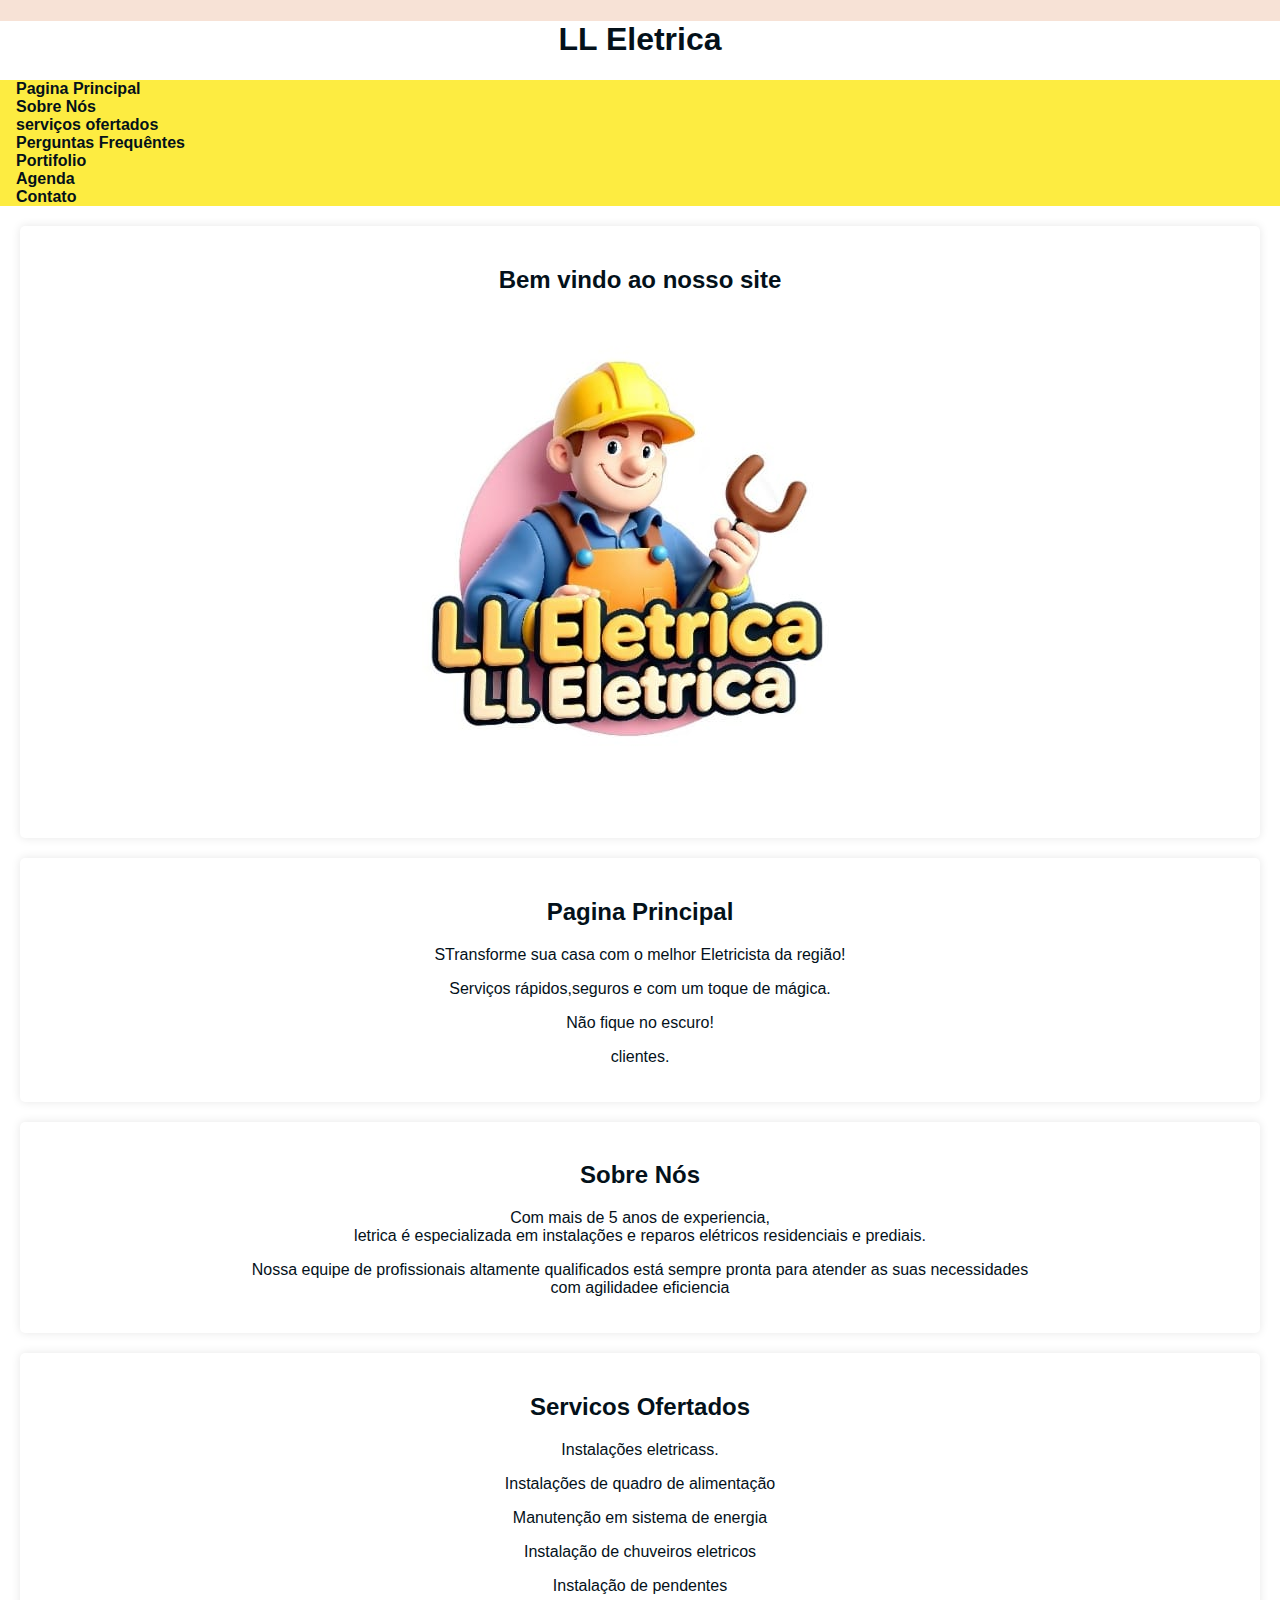
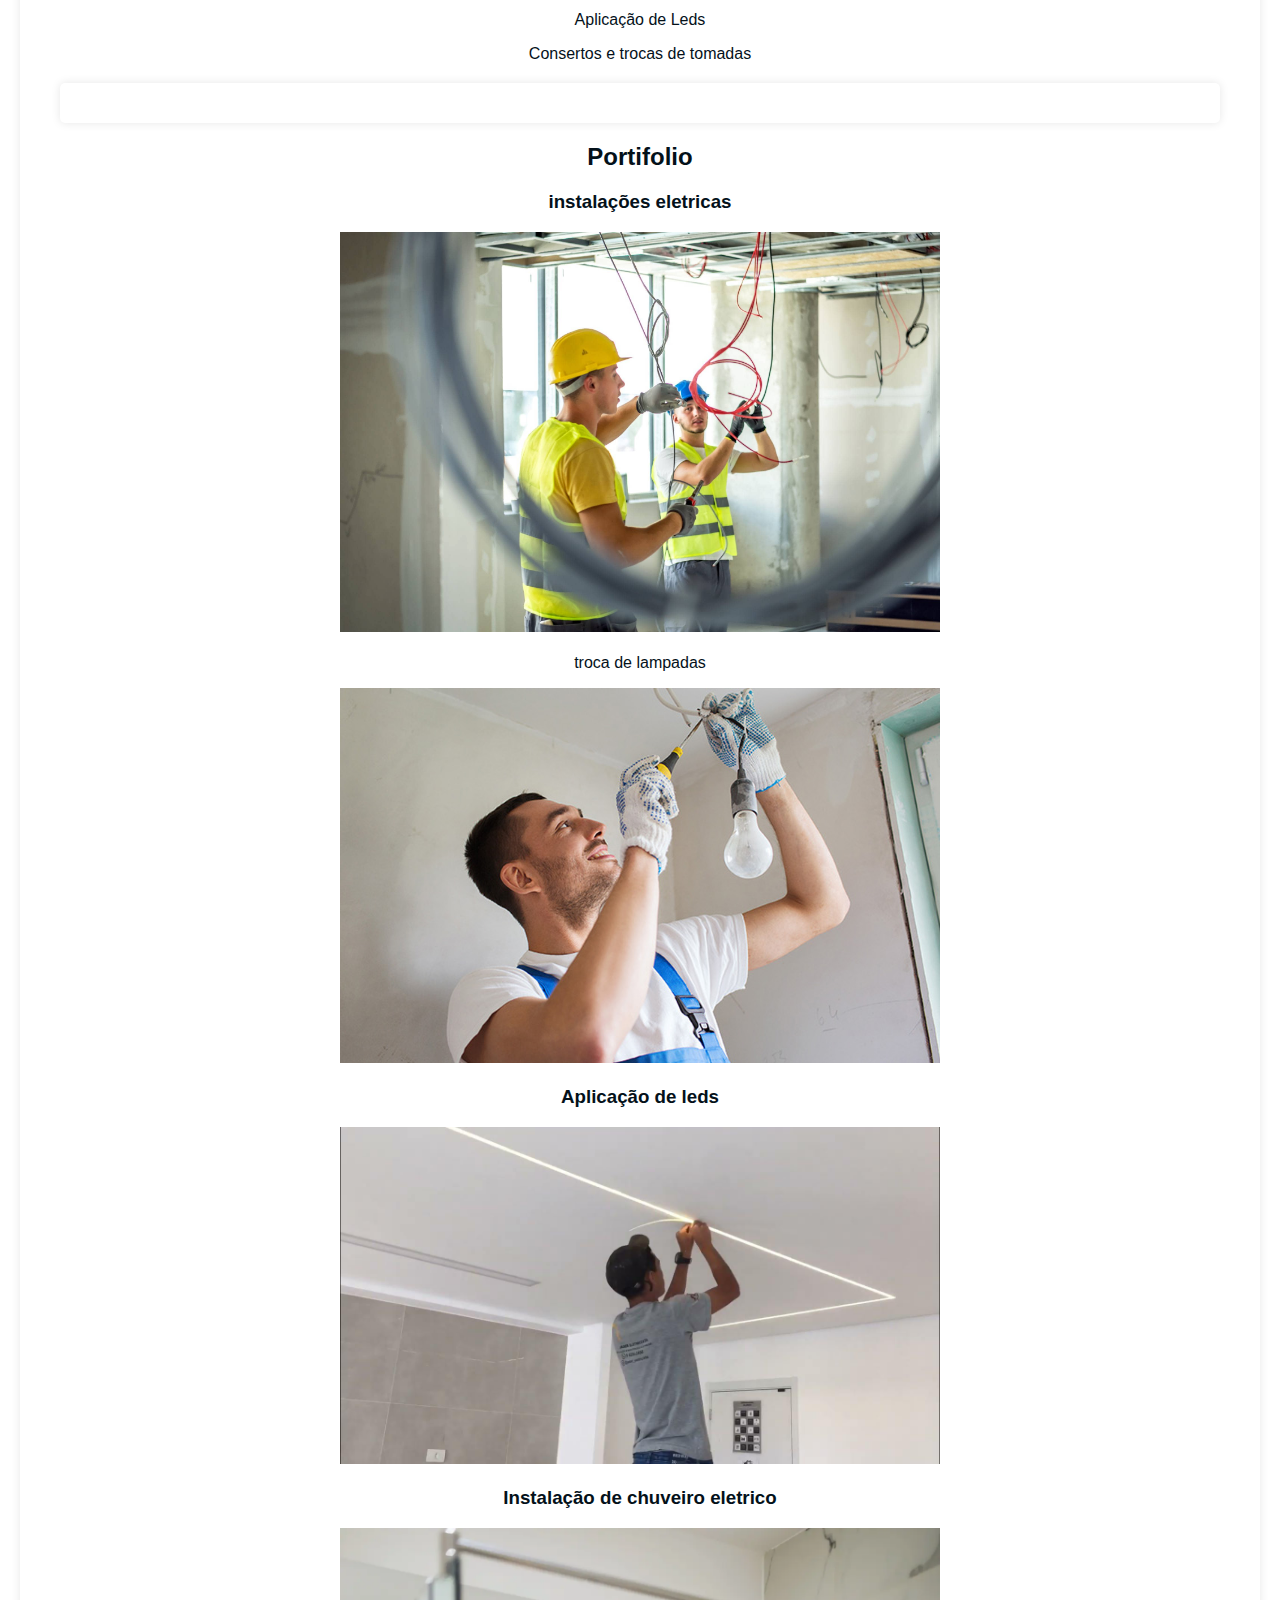
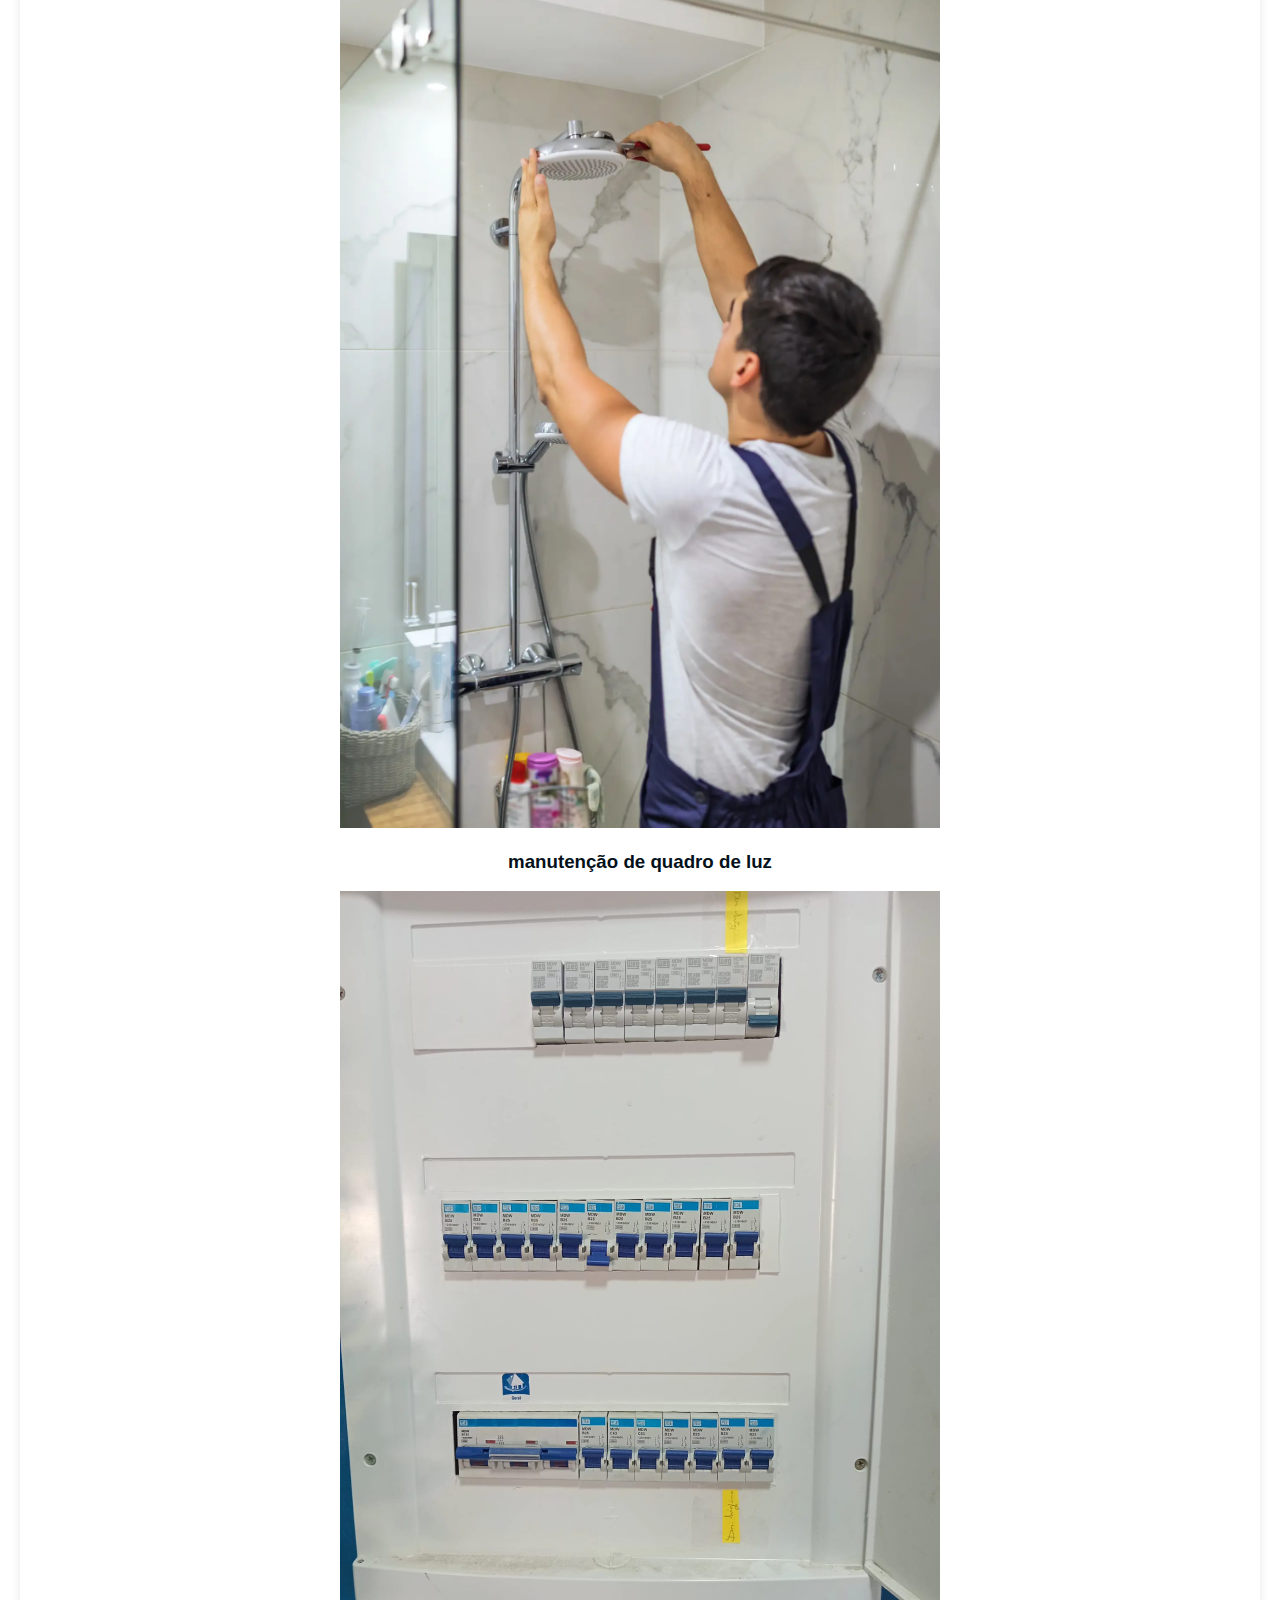
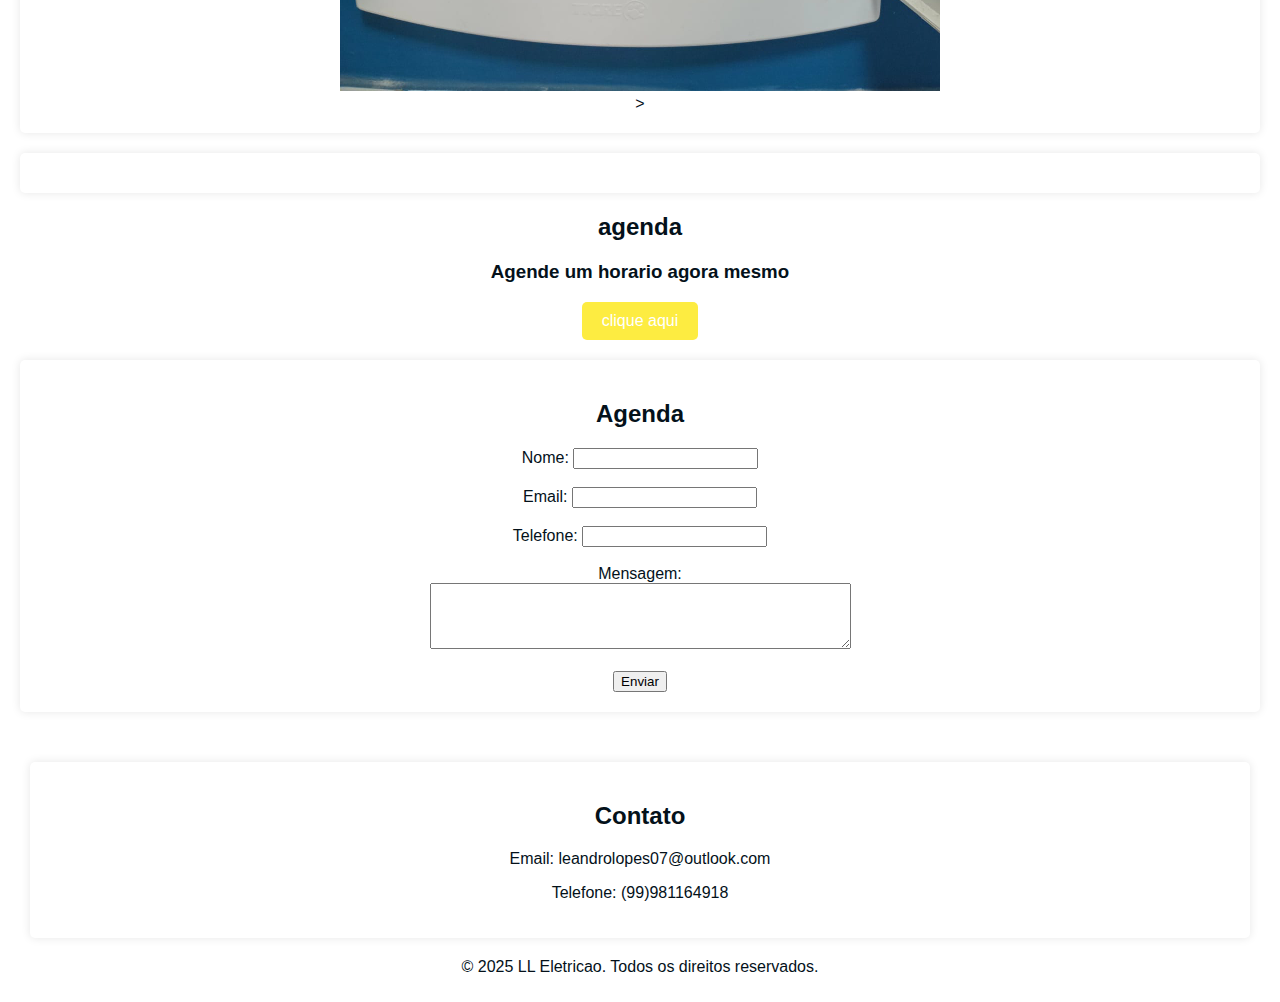
<file: trabalho site-2.0/trabalho site2.0/index.html>
<!DOCTYPE html>
<html lang="pt-br">
	<head>
		<meta charset="utf-8">
		<meta name="viewport"content="width=device-width, initial-scale=1.0">
		<meta name="description"content="Site para agendamento de eletricista">
 		<meta name="author" content="Seu nome">
		<meta name="Keywords" content="Site, eletricista, Agendamento">
		<title>LL Eletrica</title>

		<meta name="robots" content="index, follow">
		<meta property="og:title" content="LL Elétrica - Seu Eletricista de Confiança">
		<meta property="og:description" content="Serviços rápidos, seguros e com um toque de mágica.">
		<meta property="og:image" content="imagens/logo.jpg">

		

		<link rel="stylesheet"href="styles.css">
                  
	</head>
	<!--corpo da pagina-->
	<body>
       
		<header>
			<h1>LL Eletrica</h1>
			<nav>
				<ul>
					<li><a href="#pagian-principal">Pagina Principal</a></li>
					<li><a href="#sobre-nos">Sobre Nós</a></li>
					<li><a href="#servicos-ofertados">serviços ofertados</a></li>
                    <li><a href="#perguntas-frequentes">Perguntas Frequêntes</a></li>
					<li><a href="#portifolio">Portifolio</a></li>
                    <li><a href="#agenda">Agenda</a></li>
					<li><a href="#contato">Contato</a></li>
				</ul>
			</nav>
		<main>
			<section id="banner">
				<h2>Bem vindo ao nosso site</h2>
				<img src="imagens/logo.jpg"alt= "imagem da logo">
			</section>
            <section id="pagian-principal">
				<h2>Pagina Principal</h2>
            <p>STransforme sua casa com o melhor Eletricista da região!</p>
            <p> Serviços rápidos,seguros e com um toque de mágica.</p>
            <p>Não fique no escuro!</p>
                clientes.</p>
			</section>
            <section id="sobre-nos">
				<h2>Sobre Nós</h2>
            <p>Com mais de 5 anos de experiencia,<br>letrica é especializada em instalações e reparos elétricos residenciais e prediais.</p>
            <p>Nossa equipe de profissionais altamente qualificados está sempre pronta para atender as suas necessidades<br> com agilidadee eficiencia</p>
			</section>
            <section id="servicos-ofertados">
				<h2>Servicos Ofertados</h2>
            <p>Instalações eletricass.</p>
            <p>Instalações de quadro de alimentação</p>
            <p>Manutenção em sistema de energia</p>
            <p>Instalação de chuveiros eletricos</p>
            <p>Instalação de pendentes</p>
            <p>Aplicação de Leds</p>
            <p>Consertos e trocas de tomadas</p>

			<section  id="portifolio"></section>
				<h2>Portifolio</h2>
				<article>
					<h3>instalações eletricas</h3>
					<img src="imagens/instalacao-eletrica-em-predio-1.jpg"alt="instalações eletricas">
				</article>
				<article>
					<h3></h3> 
					<p>troca de lampadas</p>
					<img src="imagens/-trocar-de-lampada.jpg"alt="troca de lampada">
				</article>
				<article>
					<h3> Aplicação de leds</h3>
					<img src="imagens/ap de led.jpg"alt="Aplicação de leds">
				</article>
				<article>
					<h3>Instalação de chuveiro eletrico</h3>
					<img src="imagens/chuveiro.webp"alt="Chuveiro eletrico">
				</article>
				<article>
					<h3> manutenção de quadro de luz</h3>
					<img src="imagens/quadro montado.jpg" alt="Quadro de luz">
				</article>
				<article>>
			</section>
			<section  id="agenda"></section>
				<h2>agenda</h2>
				<article>
					<h3>Agende um horario agora mesmo</h3>
					<button>clique aqui</button>
				</article>

				<section id="agenda">
					<h2>Agenda</h2>
					<form action="enviar_email.php" method="post">
						<label for="nome">Nome:</label>
						<input type="text" id="nome" name="nome" required><br><br>
				
						<label for="email">Email:</label>
						<input type="email" id="email" name="email" required><br><br>
				
						<label for="telefone">Telefone:</label>
						<input type="tel" id="telefone" name="telefone" required><br><br>
				
						<label for="mensagem">Mensagem:</label><br>
						<textarea id="mensagem" name="mensagem" rows="4" cols="50" required></textarea><br><br>
				
						<input type="submit" value="Enviar">
					</form>
				</section>

		</main>
		<footer>
			<section id="contato">
				<h2>Contato</h2>
				<p>Email: leandrolopes07@outlook.com</p>
				<p>Telefone: (99)981164918</p>
			</section>
			<p>&copy; 2025 LL Eletricao. Todos os direitos reservados.</p> 
		</footer>
	</body>
</html>
</file>
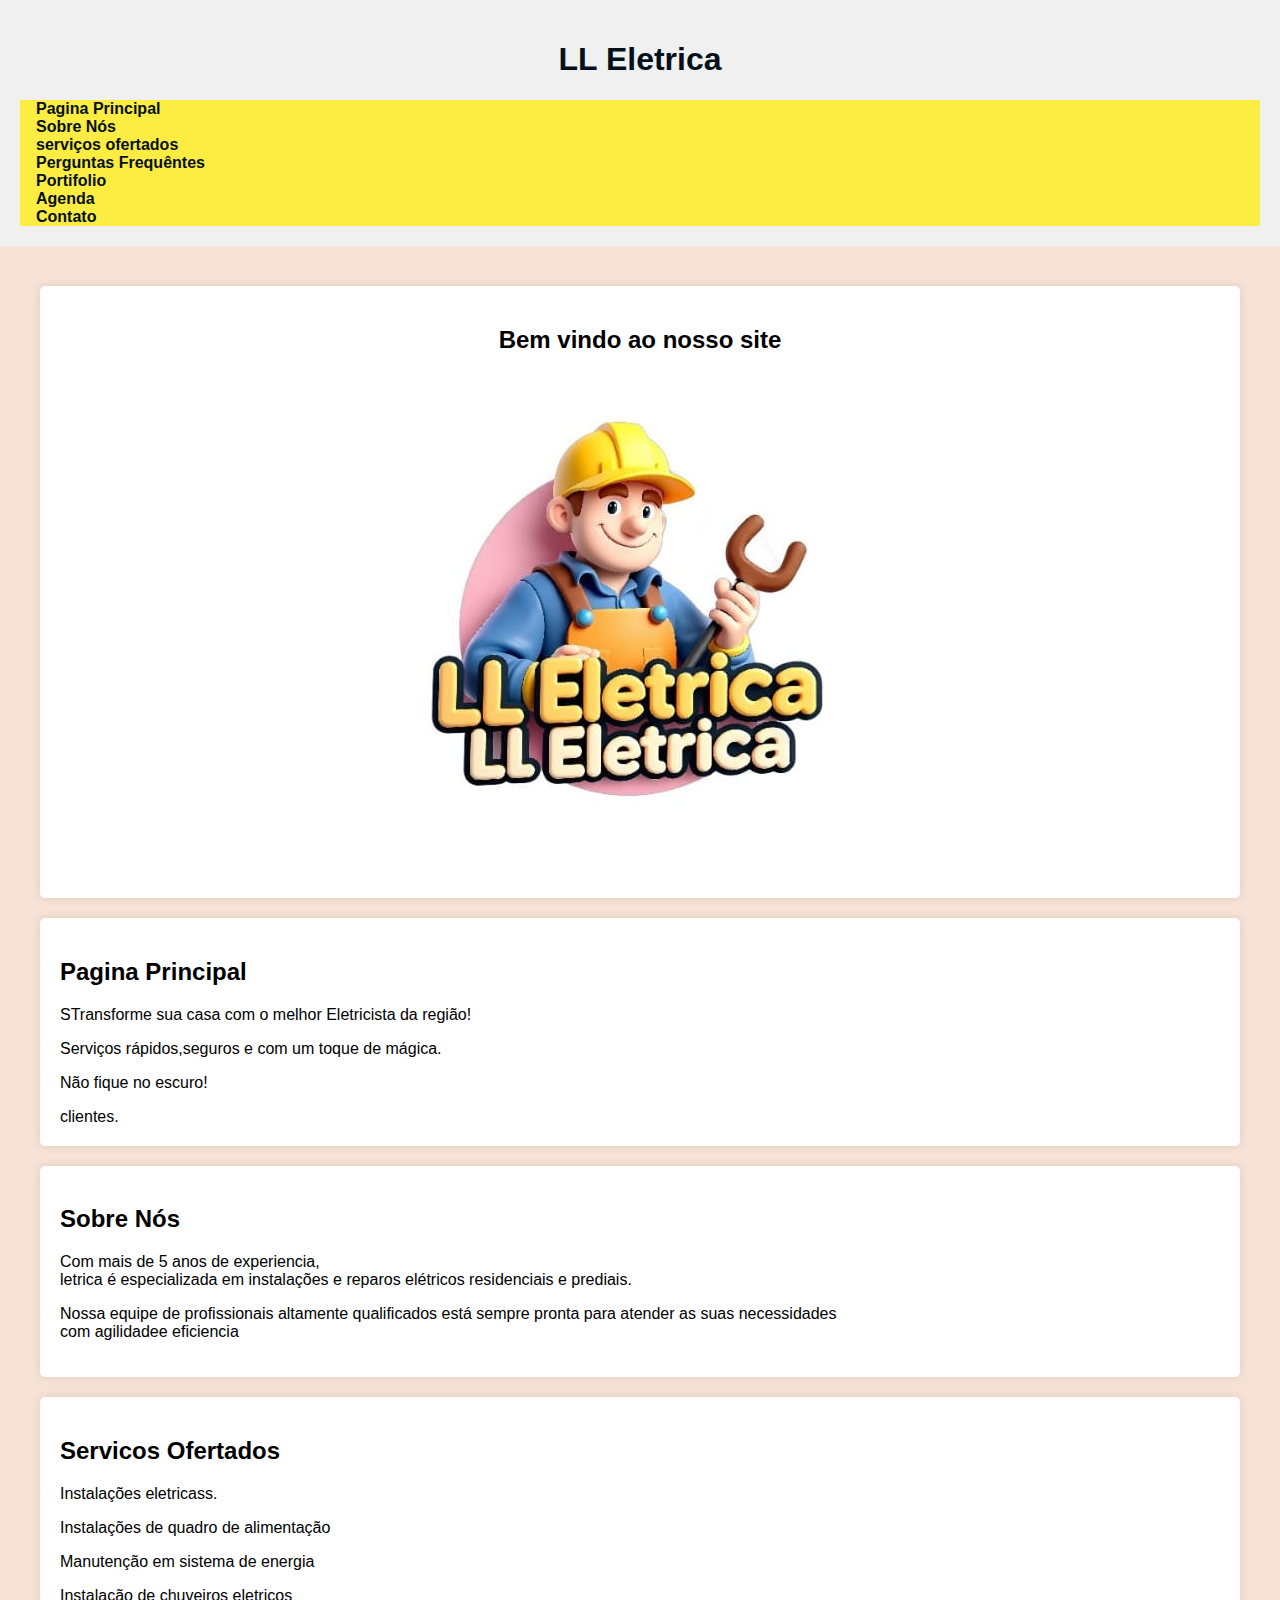
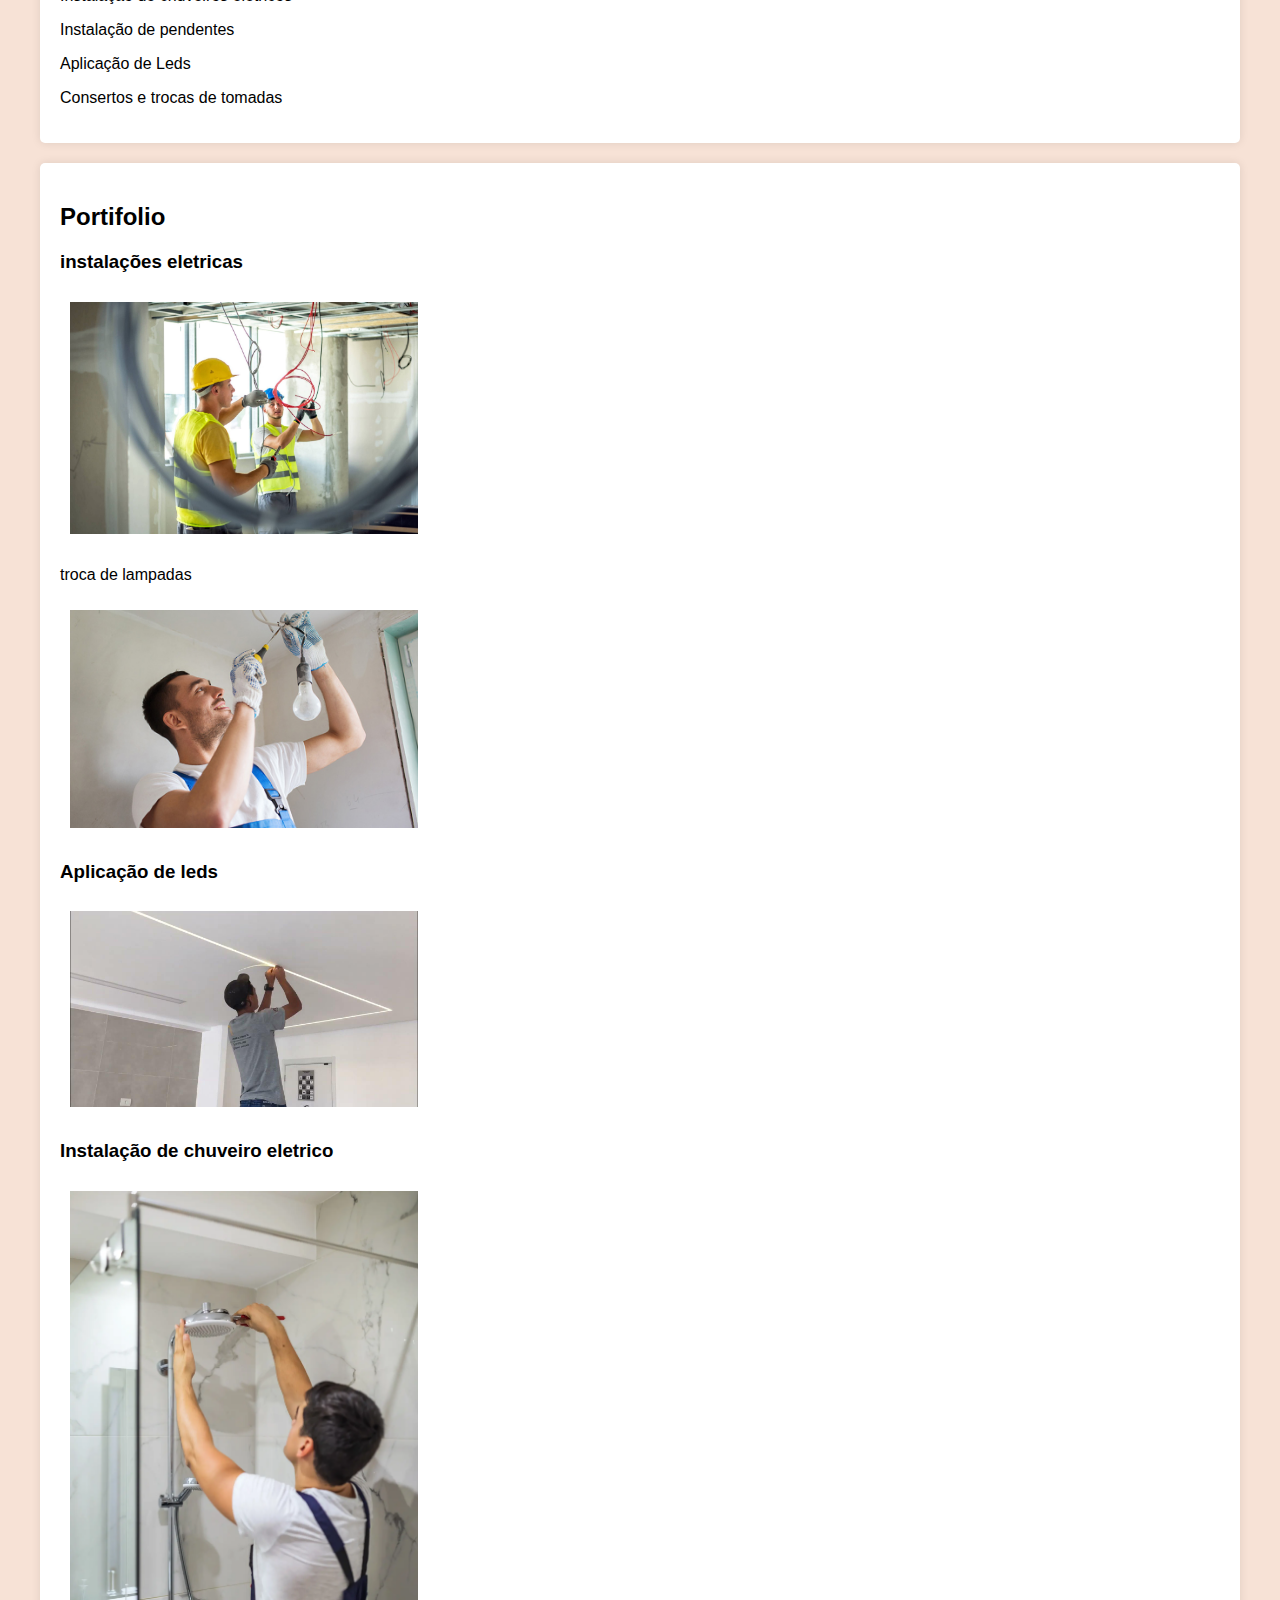
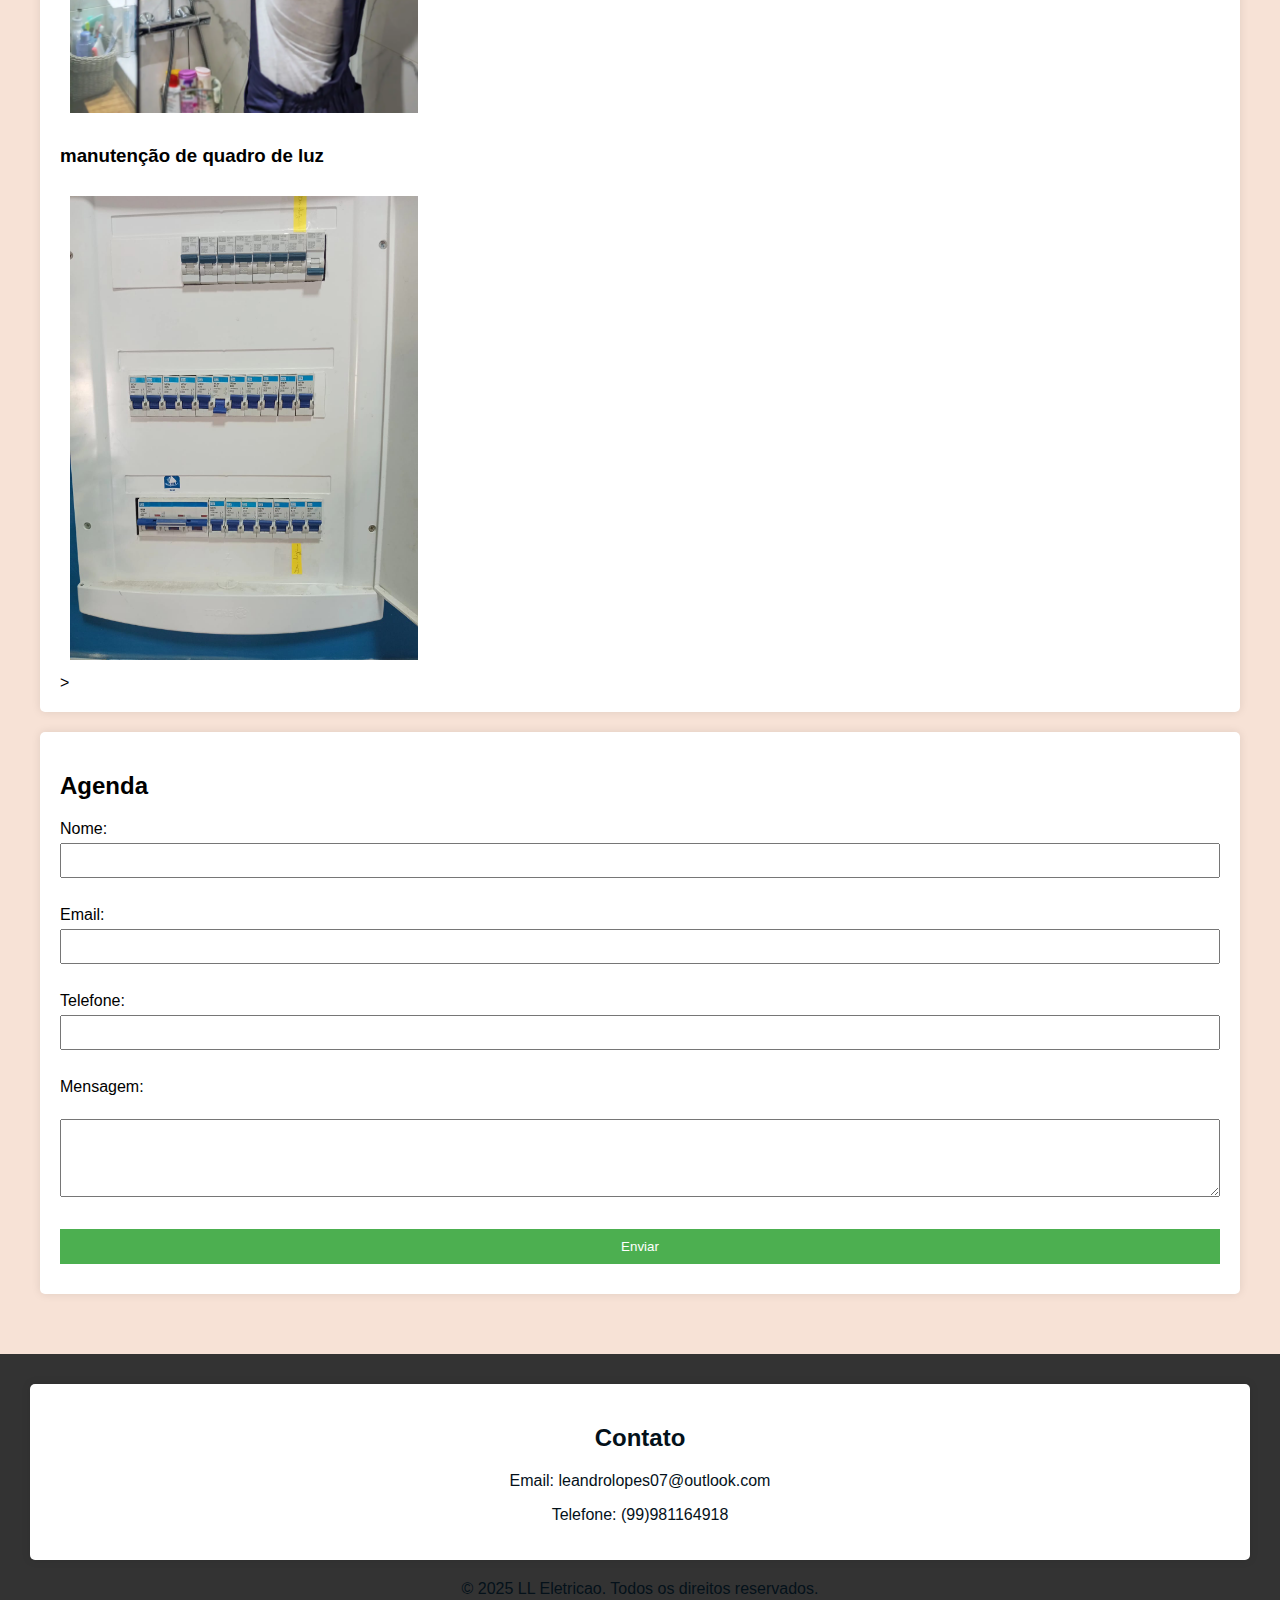
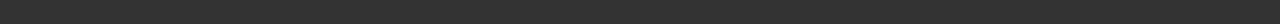
<file: trabalho site-2.0/trabalho site2.0/index1.html>
<!DOCTYPE html>
<html lang="pt-br">

<head>
    <meta charset="utf-8">
    <meta name="viewport" content="width=device-width, initial-scale=1.0">
    <meta name="description" content="Site para agendamento de eletricista">
    <meta name="author" content="Seu nome">
    <meta name="Keywords" content="Site, eletricista, Agendamento">
    <title>LL Eletrica</title>

    <meta name="robots" content="index, follow">
    <meta property="og:title" content="LL Elétrica - Seu Eletricista de Confiança">
    <meta property="og:description" content="Serviços rápidos, seguros e com um toque de mágica.">
    <meta property="og:image" content="imagens/logo.jpg">

    <link rel="stylesheet" href="styles.css">

    <style>
        /* Estilos CSS */
        body {
            font-family: sans-serif;
            margin: 0;
            padding: 0;
        }

        header {
            background-color: #f0f0f0;
            padding: 20px;
            text-align: center;
        }

        nav ul {
            list-style: none;
            padding: 0;
            margin: 0;
        }

        nav li {
            display: inline;
            margin: 0 10px;
        }

        nav a {
            text-decoration: none;
            color: #333;
        }

        main {
            padding: 20px;
        }

        section {
            margin-bottom: 20px;
        }

        #banner img {
            max-width: 100%;
            height: auto;
        }

        #portifolio img {
            max-width: 30%;
            height: auto;
            margin: 10px;
        }

        footer {
            background-color: #333;
            color: rgb(225,220blue)
            padding: 10px;
            text-align: center;
        }

        /* Estilos para o formulário de agendamento */
        #agenda form label {
            display: block;
            margin-bottom: 5px;
        }

        #agenda form input,
        #agenda form textarea {
            width: 100%;
            padding: 8px;
            margin-bottom: 10px;
            box-sizing: border-box;
        }

        #agenda form input[type="submit"] {
            background-color: #4CAF50;
            color: white;
            padding: 10px 15px;
            border: none;
            cursor: pointer;
        }
    </style>

</head>
<body>

    <header>
        <h1>LL Eletrica</h1>
        <nav>
            <ul>
                <li><a href="#pagian-principal">Pagina Principal</a></li>
                <li><a href="#sobre-nos">Sobre Nós</a></li>
                <li><a href="#servicos-ofertados">serviços ofertados</a></li>
                <li><a href="#perguntas-frequentes">Perguntas Frequêntes</a></li>
                <li><a href="#portifolio">Portifolio</a></li>
                <li><a href="#agenda">Agenda</a></li>
                <li><a href="#contato">Contato</a></li>
            </ul>
        </nav>
    </header>
    <main>
        <section id="banner">
          <center> <h2>Bem vindo ao nosso site</h2>
            <img src="imagens/logo.jpg" alt="imagem da logo">
        </center> 
        </section>
        <section id="pagian-principal">
            <h2>Pagina Principal</h2>
            <p>STransforme sua casa com o melhor Eletricista da região!</p>
            <p> Serviços rápidos,seguros e com um toque de mágica.</p>
            <p>Não fique no escuro!</p>
            clientes.
        </section>
        <section id="sobre-nos">
            <h2>Sobre Nós</h2>
            <p>Com mais de 5 anos de experiencia,<br>letrica é especializada em instalações e reparos elétricos
                residenciais e prediais.</p>
            <p>Nossa equipe de profissionais altamente qualificados está sempre pronta para atender as suas necessidades<br>
                com agilidadee eficiencia</p>
        </section>
        <section id="servicos-ofertados">
            <h2>Servicos Ofertados</h2>
            <p>Instalações eletricass.</p>
            <p>Instalações de quadro de alimentação</p>
            <p>Manutenção em sistema de energia</p>
            <p>Instalação de chuveiros eletricos</p>
            <p>Instalação de pendentes</p>
            <p>Aplicação de Leds</p>
            <p>Consertos e trocas de tomadas</p>
        </section>
        <section id="portifolio">
            <h2>Portifolio</h2>
            <article>
                <h3>instalações eletricas</h3>
                <img src="imagens/instalacao-eletrica-em-predio-1.jpg"alt="instalações eletricas">
            </article>
            <article>
                <h3></h3> 
                <p>troca de lampadas</p>
                <img src="imagens/-trocar-de-lampada.jpg"alt="troca de lampada">
            </article>
            <article>
                <h3> Aplicação de leds</h3>
                <img src="imagens/ap de led.jpg"alt="Aplicação de leds">
            </article>
            <article>
                <h3>Instalação de chuveiro eletrico</h3>
                <img src="imagens/chuveiro.webp"alt="Chuveiro eletrico">
            </article>
            <article>
                <h3> manutenção de quadro de luz</h3>
                <img src="imagens/quadro montado.jpg" alt="Quadro de luz">
            </article>
            <article>>
        </section>
        </section>
        <section id="agenda">
            <h2>Agenda</h2>
            <form action="enviar_email.php" method="post">
                <label for="nome">Nome:</label>
                <input type="text" id="nome" name="nome" required><br><br>

                <label for="email">Email:</label>
                <input type="email" id="email" name="email" required><br><br>

                <label for="telefone">Telefone:</label>
                <input type="tel" id="telefone" name="telefone" required><br><br>

                <label for="mensagem">Mensagem:</label><br>
                <textarea id="mensagem" name="mensagem" rows="4" cols="50" required></textarea><br><br>

                <input type="submit" value="Enviar">
            </form>
        </section>
    </main>
    <footer>
        <section id="contato">
            <h2>Contato</h2>
            <p>Email: leandrolopes07@outlook.com</p>
            <p>Telefone: (99)981164918</p>
        </section>
        <p>&copy; 2025 LL Eletricao. Todos os direitos reservados.</p>
    </footer>

    <script>
        // Seu código JavaScript aqui
    </script>

</body>

</html>
</file>
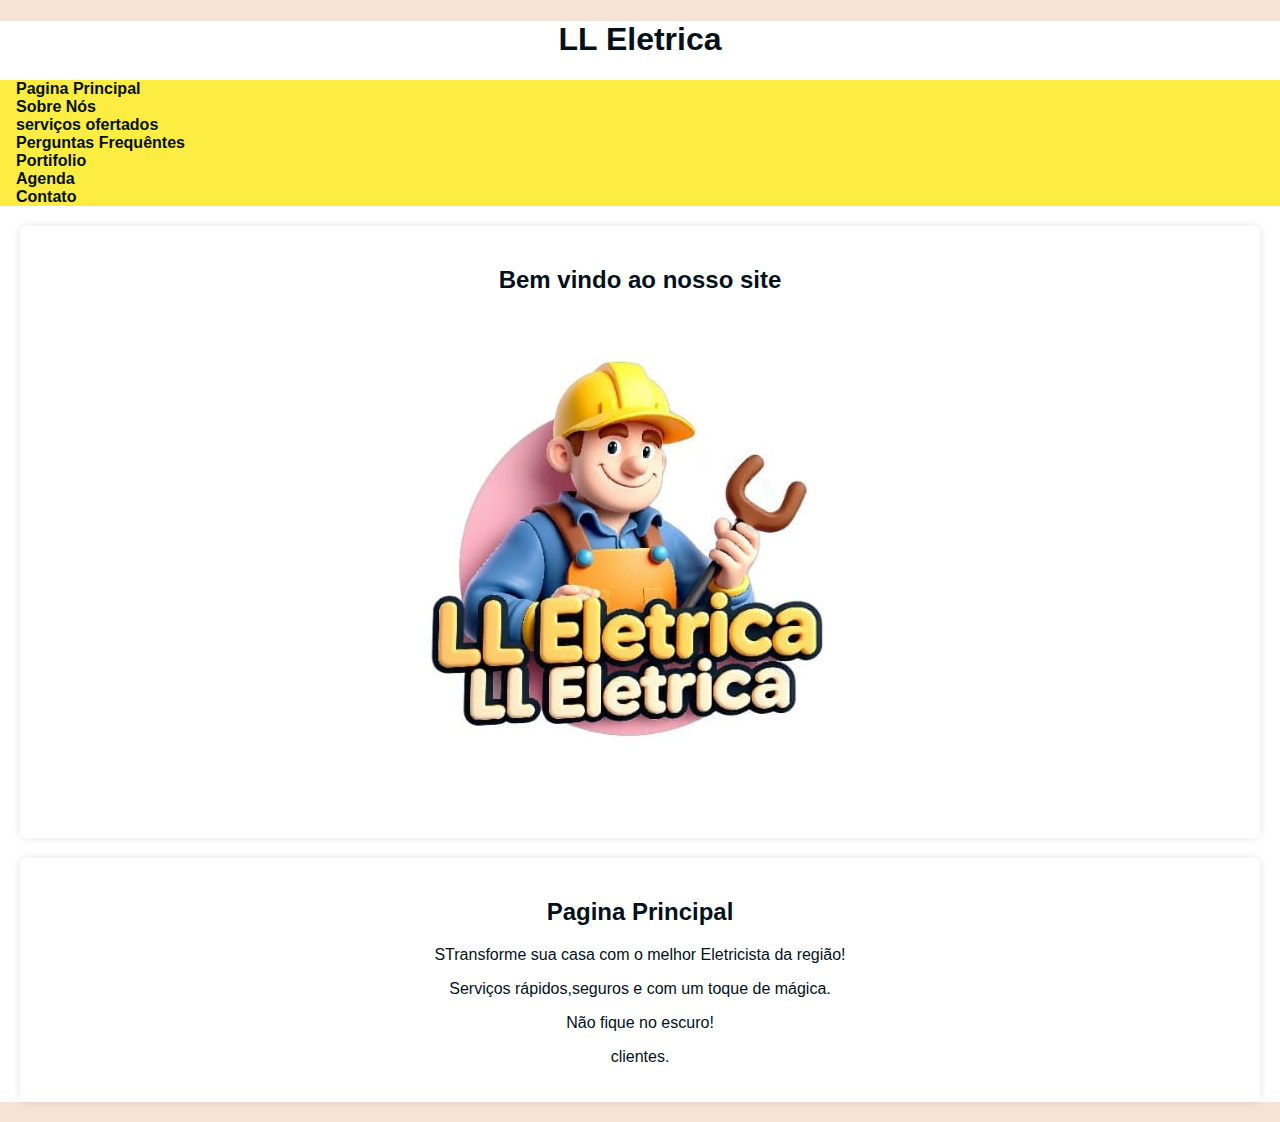
<file: trabalho site-2.0/trabalho site2.0/pagiana-principal.html>
<!DOCTYPE html>
<html lang="pt-br">
	<head>
		<meta charset="utf-8">
		<meta name="viewport"content="width=device-width, initial-scale=1.0">
		<meta name="description"content="Site para agendamento de eletricista">
 		<meta name="author" content="Seu nome">
		<meta name="Keywords" content="Site, eletricista, Agendamento">
		<title>LL Eletrica</title>
		<link rel="stylesheet"href="styles.css">
                  
	</head>
	<!--corpo da pagina-->
	<body>
       
		<header>
			<h1>LL Eletrica</h1>
			<nav>
				<ul>
					<li><a href="pagian-principal">Pagina Principal</a></li>
					<li><a href="sobre-nos">Sobre Nós</a></li>
					<li><a href="servicos-ofertados">serviços ofertados</a></li>
                    <li><a href="perguntas-frequentes">Perguntas Frequêntes</a></li>
					<li><a href="portifolio">Portifolio</a></li>
                    <li><a href="agenda">Agenda</a></li>
					<li><a href="contato">Contato</a></li>
				</ul>
			</nav>
		<main>
			<section id="banner">
				<h2>Bem vindo ao nosso site</h2>
				<img src="imagens/logo.jpg"alt= "imagem da logo">
			</section>
            <section id="pagian-principal">
				<h2>Pagina Principal</h2>
            <p>STransforme sua casa com o melhor Eletricista da região!</p>
            <p> Serviços rápidos,seguros e com um toque de mágica.</p>
            <p>Não fique no escuro!</p>
                clientes.</p>
			</section> 
	</body>
</html>
</file>
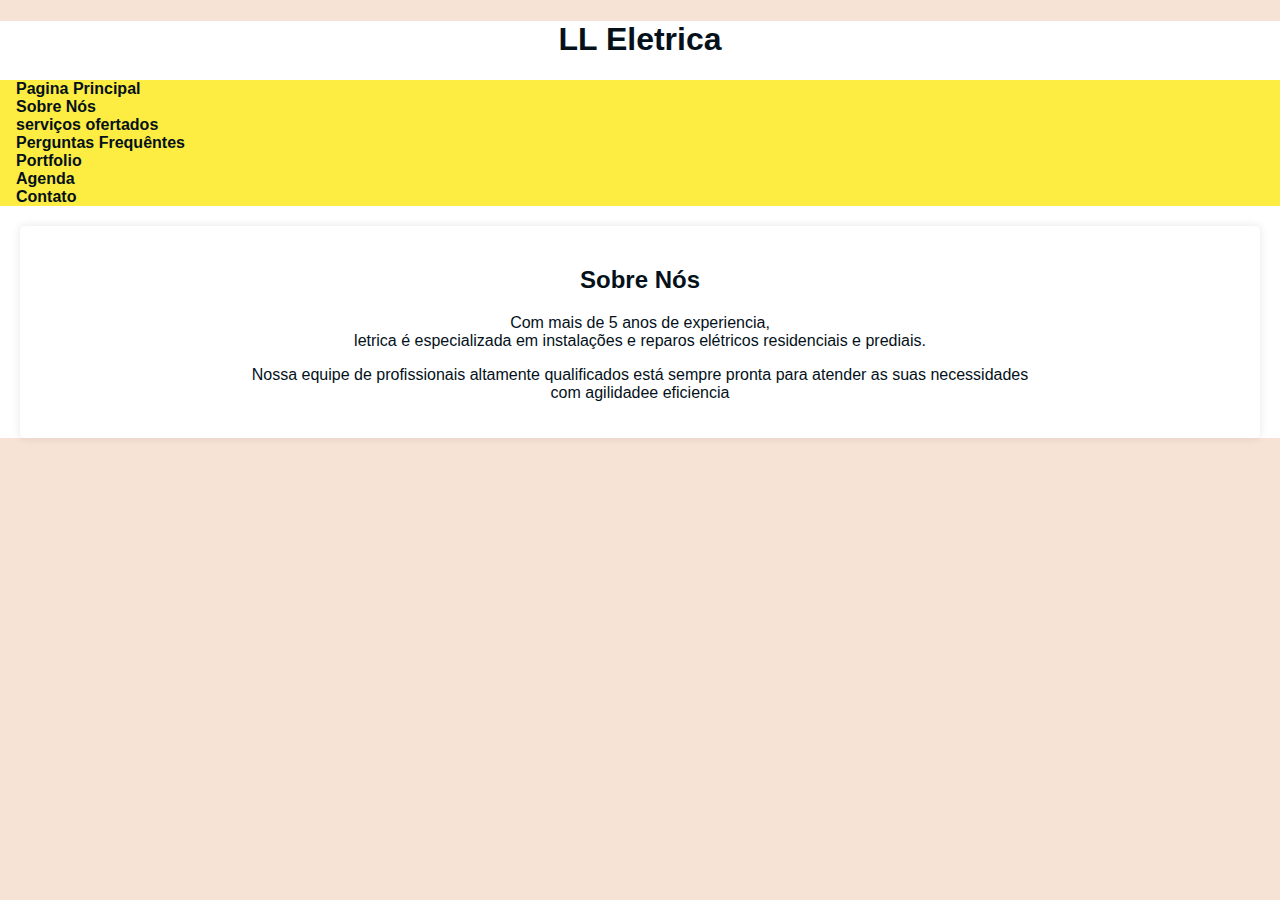
<file: trabalho site-2.0/trabalho site2.0/sobre-nos.html>
<!DOCTYPE html>
<html lang="pt-br">
	<head>
		<meta charset="utf-8">
		<meta name="viewport"content="width=device-width, initial-scale=1.0">
		<meta name="description"content="Site para agendamento de eletricista">
 		<meta name="author" content="Seu nome">
		<meta name="Keywords" content="Sit, Eletrica, Agendamento">
		<title>LL Eletrica</title>
		<link rel="stylesheet"href="styles.css">
                  
	</head>
	<!--corpo da pagina-->
	<body>
		<header>
			<h1>LL Eletrica</h1>
			<nav>
				<ul>
					<li><a href="pagian-principal">Pagina Principal</a></li>
					<li><a href="sobre-nos.html">Sobre Nós</a></li>
					<li><a href="servicos-ofertados">serviços ofertados</a></li>
                    <li><a href="perguntas-frequentes">Perguntas Frequêntes</a></li>
					<li><a href="portifolio">Portfolio</a></li>
                    <li><a href="agenda">Agenda</a></li>
					<li><a href="contato">Contato</a></li>
				</ul>
			</nav>
		<main>
			
			</section>
            <section id="sobre-nos">
				<h2>Sobre Nós</h2>
            <p>Com mais de 5 anos de experiencia,<br>letrica é especializada em instalações e reparos elétricos residenciais e prediais.</p>
            <p>Nossa equipe de profissionais altamente qualificados está sempre pronta para atender as suas necessidades<br> com agilidadee eficiencia</p>
			</section>
           
	</body>
</html>
</file>
<file: trabalho site-2.0/trabalho site2.0/styles.css>
body{
    font-family: Arial, sans-serif;
    margin: 0;
    padding: 0;
    background-color:rgb(247,226,214);
}
header{
    background-color: rgb(255,255,255);
    color: rgb(4,17,26);
    text-align: center;
    padding: 0
}
nav ul{
    list-style: none;
    padding: 0;
    margin: 0;
    background-color:rgb(253,236,65);
    text-align: center;
}
nav ul li{
    margin: 0 1rem;
    display:flex;
}
nav li a{
    color: rgb(4,17,26);
    text-decoration: none;
   font-weight: bold;
}
banner{
    text-align: center;
    padding:50px;
    background: #e0e0e0;
}
banner img{
    max-width: 50%;
    height: auto;
}
section{
    padding: 20px;
    margin: 20px;
    background: white;
    border-radius: 5px;
    box-shadow: 0px 0px 10px rgba(0, 0, 0, 0.1);
}
    portifolio img{
        width: 10px;
        height: auto;
    }
    img{
        max-width: 50%;
        height: auto;
    }

button{
    background: rgb(253,236,65);
    color: white;
    padding: 10px 20px;
    border: none;
    cursor: pointer;
    border-radius: 5px;
    font-size: 16px;
}
footer{
    text-align: center;
    background: rgb(255,255,255);
    color: rgb(4,17,26);
    padding: 10px;
    margin-top: 20px;
}
</file>
